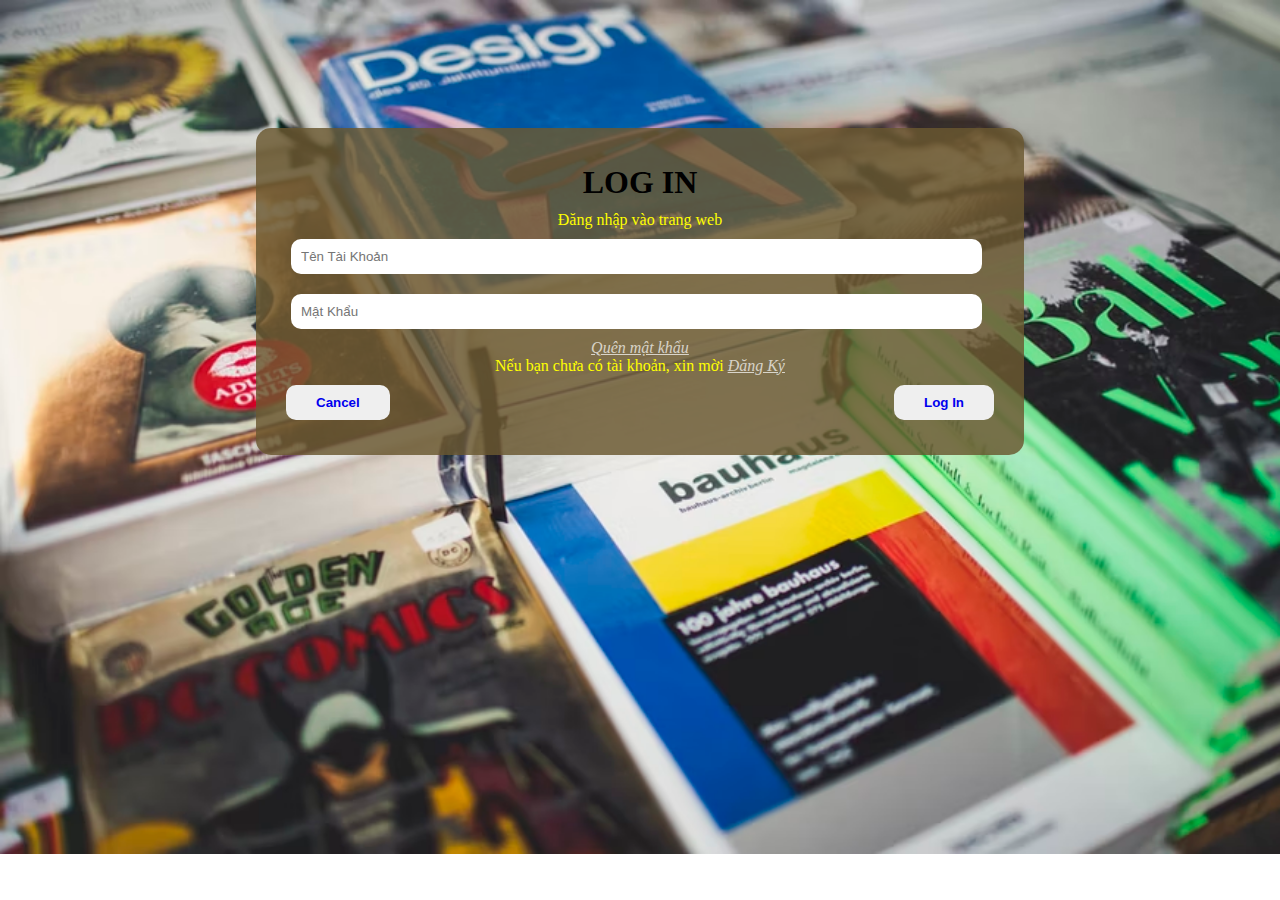
<file: LogIn.html>
<!DOCTYPE html>
<html lang="en">

<head>
    <meta name="description" content="Bookstore">
    <meta name="keywords" content="LOG IN">
    <meta name="keywords" content="Đăng nhập vào trang web">
    <meta name="keywords" content="Log In">
    <meta name="keywords" content="Quên mật khẩu">
    <meta name="keywords" content="Cancel">
    <meta charset="UTF-8">
    <meta http-equiv="X-UA-Compatible" content="IE=edge">
    <meta name="viewport" content="width=device-width, initial-scale=1.0">
    <title>Log In</title>
    <link rel="stylesheet" href="index.html">
    <link rel="stylesheet" href="SignUp.html">
    <link rel="stylesheet" href="login.css">
    <link rel="stylesheet" href="rpLogin.css">
</head>
<body>
    <form action="">
        <h1>LOG IN</h1>
        <p>Đăng nhập vào trang web</p>
        <input type="text" placeholder="Tên Tài Khoản">
        <input type="password" placeholder="Mật Khẩu">
        <p><a href="#">Quên mật khẩu</a></p>
        <p>Nếu bạn chưa có tài khoản, xin mời <a href="SignUp.html">Đăng Ký</a></p>
        <div class="button">
            <button style="float: right;"><a href="#">Log In</a></button>
            <button style="float: left;"><a href="index.html">Cancel</a></button>
            <div class="clear" style="clear: both;"></div>
        </div>
    </form>
</body>

</html>
</file>
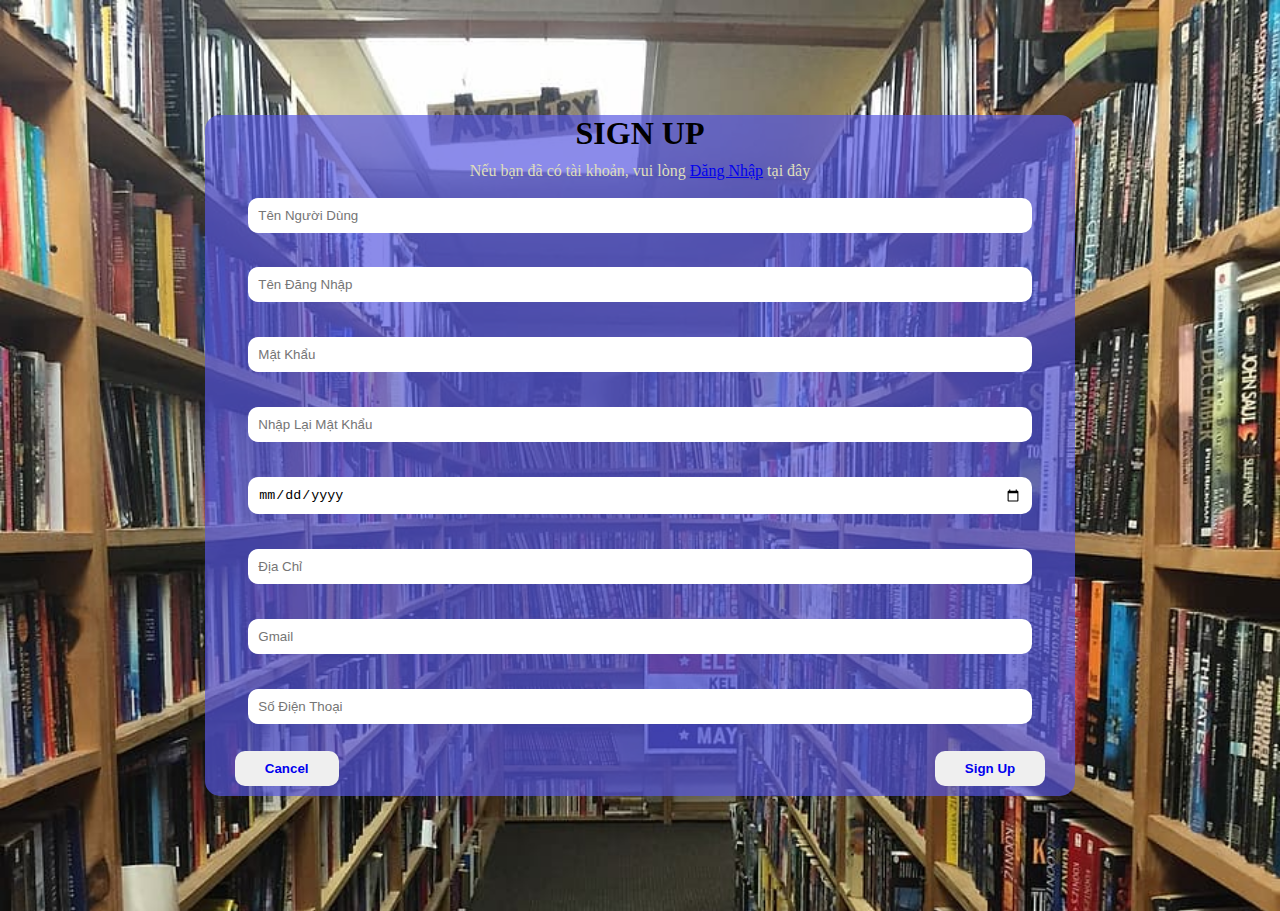
<file: SignUp.html>
<!DOCTYPE html>
<html lang="en">

<head>
    <meta name="description" content="Bookstore">
    <meta name="keywords" content="SIGN UP">
    <meta name="keywords" content="Cancel">
    <meta name="keywords" content="Đăng Nhập">
    <meta charset="UTF-8">
    <meta http-equiv="X-UA-Compatible" content="IE=edge">
    <meta name="viewport" content="width=device-width, initial-scale=1.0">
    <title>Sign Up</title>
    <link rel="stylesheet" href="index.html">
    <link rel="stylesheet" href="LogIn.html">
    <link rel="stylesheet" href="signup.css">
    <link rel="stylesheet" href="rpSignup.css">
</head>
<body>
    <form action="">
        <h1 style="text-align: center; margin: 10px 0;">SIGN UP</h1>
        <p style="text-align: center;">Nếu bạn đã có tài khoản, vui lòng <a href="LogIn.html">Đăng Nhập</a> tại đây</p>
        <input type="text" placeholder="Tên Người Dùng">
        <input type="text" placeholder="Tên Đăng Nhập">
        <input type="password" placeholder="Mật Khẩu">
        <input type="password" placeholder="Nhập Lại Mật Khẩu">
        <input type="date" placeholder="Tuổi">
        <input type="text" placeholder="Địa Chỉ">
        <input type="text" placeholder="Gmail">
        <input type="number" placeholder="Số Điện Thoại">
        <div class="button">
            <button style="float: right;"><a href="#">Sign Up</a></button>
            <button style="float: left;"><a href="index.html">Cancel</a></button>
            <div class="clear" style="clear: both;"></div>
        </div>
    </form>
</body>

</html>
</file>
<file: login.css>
* {
    margin: 0;
    padding: 0;
    box-sizing: border-box;
}

html {
    background-image: url("./images/img49.jpg");
    width: 100%;
    background-repeat: no-repeat;
    background-size: cover;
    height: 500px;
}

form {
    width: 60%;
    background-color: rgba(106, 88, 48, 0.831);
    height: 96%;
    margin: 10% 20%;
    border-radius: 15px;
    padding: 2% 0;
}

form h1 {
    text-align: center;
    margin: 10px 0;
}

form input {
    width: 90%;
    margin: 10px 35px;
    padding: 10px;
    border-radius: 10px;
    border: none;
}

form .button button {
    margin: 10px 30px;
    padding: 10px 30px;
    border-radius: 10px;
    border: none;
}

form .button button a {
    text-decoration: none;
    font-weight: bold;
}

form p {
    color: rgb(255, 255, 0);
    text-align: center;
}

form p a {
    color: rgba(255, 255, 255, 0.704);
    font-style: italic;
}
</file>
<file: rpLogin.css>
@media (min-width: 768px) and (max-width: 992px){
    main form {
        width: 58%;
        margin: 7% 21%;
        background-color: rgba(255, 255, 25, 0.72);
    }
    main form input{
            margin: 3% 5%;
    }
    main form p {
        color: rgba(137, 43, 226, 0.643);
    }
    main form p a{
        color: black;
    }
}
@media (max-width: 767px){
    main form {
        width: 84%;
        margin: 7% 8%;
        background-color: rgba(255, 255, 25, 0.72);
    }
    main form input {
        margin: 2% 5%;
    }
    main form p {
        color: rgba(137, 43, 226, 0.643);
    }
    main form p a {
        color: black;
    }
}
</file>
<file: signup.css>
* {
    margin: 0;
    padding: 0;
    box-sizing: border-box;
}

html {
    background-image: url("./images/img50.jpg");
    width: 100%;
    background-repeat: no-repeat;
    background-size: cover;
}
form {
    width: 68%;
    background-color: rgba(87, 87, 225, 0.69);
    height: 100%;
    margin: 9% 16%;
    border-radius: 15px;
}
form input {
    width: 90%;
    margin: 2% 5%;
    padding: 10px;
    border-radius: 10px;
    border: none;
}

form .button button {
    margin: 10px 30px;
    padding: 10px 30px;
    border-radius: 10px;
    border: none;
}

form .button button a {
    text-decoration: none;
    font-weight: bold;
}

form p {
    color: rgb(222, 222, 187);
}
</file>
<file: rpSignup.css>
@media (min-width: 768px) and (max-width: 992px){
    form{
        width: 58%;
        margin: 7% 21%;
        background-color: rgba(25, 167, 255, 0.72);
    }
    form input {
        margin: 3% 5%;
    }
    form p {
        color: black;
    }
    form p a {
        color: rgb(0, 0, 0);
        font-style: italic;
    }
}
@media (max-width: 767px)
</file>
